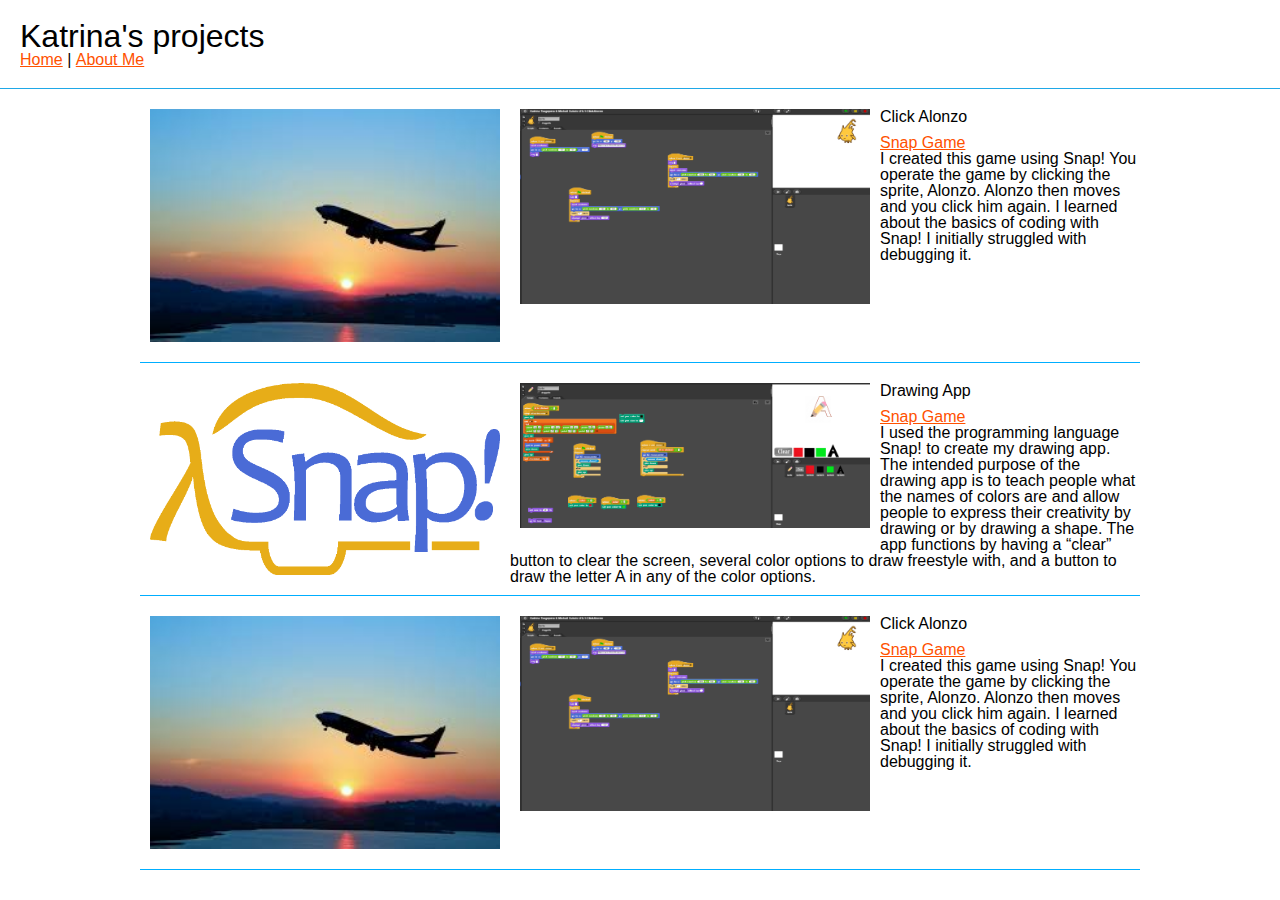
<file: index.html>
<!DOCTYPE html>
<html lang="en">

<head>
<meta charset="utf-8" />
<title>Katrina's Projects</title>
</head>
<link rel="stylesheet" href= "reset.css" type="text/css">
<link rel="stylesheet" href= "styles.css" type="text/css">
</body>

<header>
    <h1> Katrina's projects</h1>
        <nav>
            <ul>
                <li><a href="index.html">Home</a></li>
                <li>|</li>
                <li><a href="aboutme.html">About Me </a></li>
            </ul>
        </nav>
    </header>

    <div id="projects">
        
        <!--start of project template-->
        <div class="project">
            <img src="img/airplane1.jfif" alt="Color app screenshot" />
            <img src="img/alonzo 1.PNG"> </img >
            <h2>Click Alonzo</h2>
            <p><a href="https://snap.berkeley.edu/snap/snap.html#present:Username=katrna&ProjectName=Katrina%20Taagepera%20%26%20Michail%20Sukalo%20U1L1-ClickAlonzo">Snap Game</a></p>
            <p>I created this game using Snap!
                You operate the game by clicking the sprite, Alonzo.
                Alonzo then moves and you click him again. 
                I learned about the basics of coding with Snap! 
                I initially struggled with debugging it.</p>
            <div class="clear"></div>
            
        </div>
        <!--end of project template-->
 <!--start of project template-->
        <div class="project">
            <img src="Snap!.png" alt="Color app screenshot" />
            <img src="Capture drawing app.PNG"> </img >
            <h2>Drawing App</h2>
            <p><a href="https://snap.berkeley.edu/project?user=katrna&project=drawing%20app%20Taagepera%C2%A0">Snap Game</a></p>
            <p> I used the programming language Snap! to create my drawing app. 
                The intended purpose of the drawing app is to teach people what the names of colors are and allow people to express their creativity by drawing or by drawing a shape.
                The app functions by having a “clear” button to clear the screen, several color options to draw freestyle with, and a button to draw the letter A in any of the color options.
  </p>
            <div class="clear"></div>
            
        </div>
        <!--end of project template-->
 <!--start of project template-->
        <div class="project">
            <img src="img/airplane1.jfif" alt="Color app screenshot" />
            <img src="img/alonzo 1.PNG"> </img >
            <h2>Click Alonzo</h2>
            <p><a href="https://snap.berkeley.edu/snap/snap.html#present:Username=katrna&ProjectName=Katrina%20Taagepera%20%26%20Michail%20Sukalo%20U1L1-ClickAlonzo">Snap Game</a></p>
            <p>I created this game using Snap!
                You operate the game by clicking the sprite, Alonzo.
                Alonzo then moves and you click him again. 
                I learned about the basics of coding with Snap! 
                I initially struggled with debugging it.</p>
            <div class="clear"></div>
            
        </div>
        <!--end of project template-->
    </div>

</body>
</html>
</file>
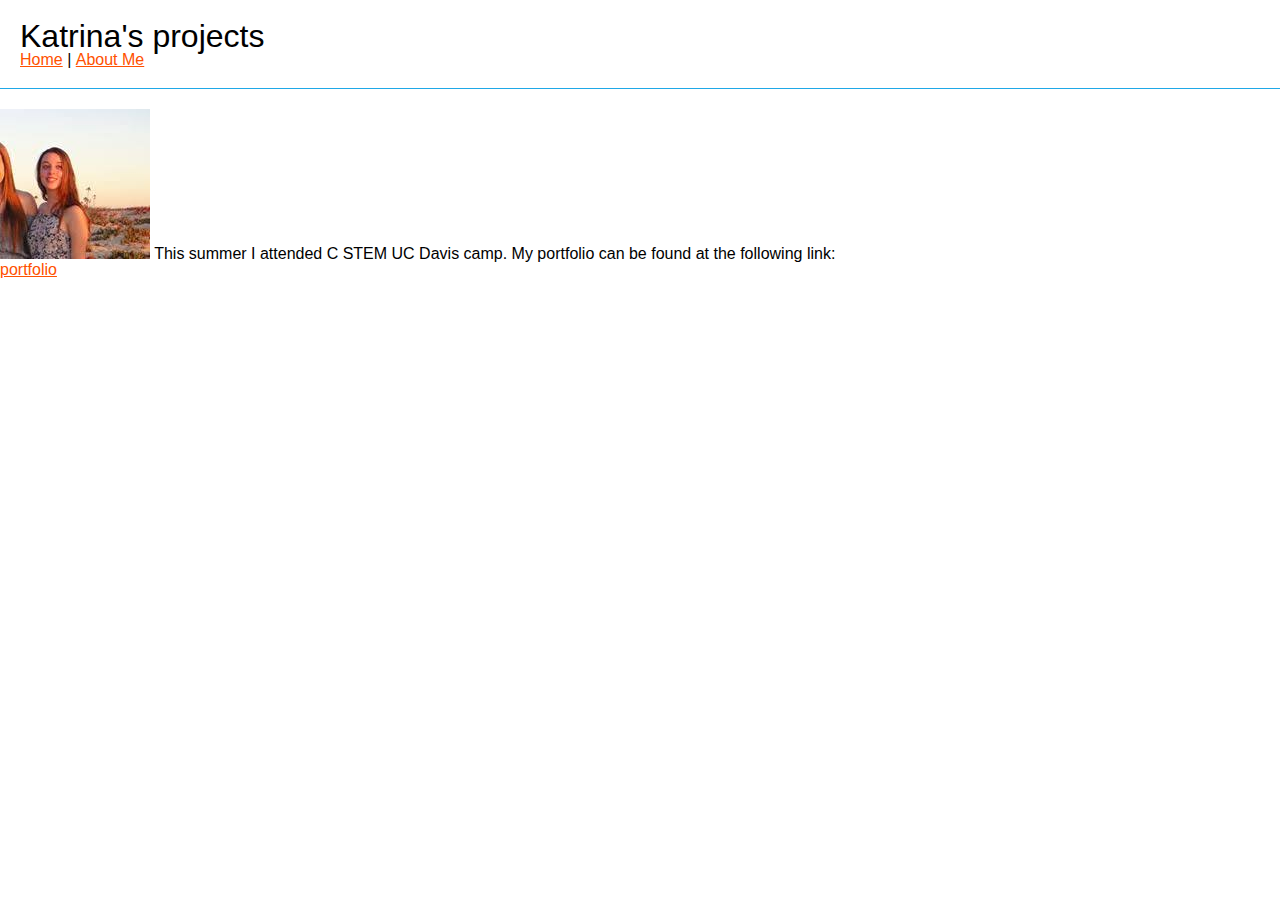
<file: aboutme.html>
<!DOCTYPE html>
<html lang="en">

<head>
<meta charset="utf-8" />
<title>Katrina's Projects</title>
</head>
<link rel="stylesheet" href= "reset.css" type="text/css">
<link rel="stylesheet" href= "styles.css" type="text/css">
</head>

<header>
    <h1> Katrina's projects</h1>
        <nav>
            <ul>
                <li><a href="index.html">Home</a></li>
                <li>|</li>
                <li><a href="aboutme.html">About Me </a></li>
            </ul>
        </nav>
    </header>

    <div id="aboutme">
        


    </div>
    <body> 
        <img src="img/katrina balboa island.jfif"
        <p> This summer I attended C STEM UC Davis camp. My portfolio can be found at the following link: </p>
        <li><a href="https://sites.google.com/view/katrinas-portfolio/uc-davis-girl-stem-camp?authuser=0">portfolio </a></li>
    </body>

</body>
</html>
</file>
<file: styles.css>
body {
    font-family: sans-serif;
}

a {
    color: rgb(255, 81,0);
}

a:hover {
    color: #00AEFF;
}

header {
    margin-bottom: 20px;
    padding: 20px;
    border-bottom: 1px solid rgb(31, 168, 231);
}

header h1 {
    font-size: 2em;
}

header nav ul li {
    display: inline;
}
.clear {
    clear: both;
}
#projects, #aboutme {
    margin: 0 auto;
    width: 90%;
    max-width: 1000px;
}

.project {
    margin-bottom: 20px;
    border-bottom: 1px solid rgb(0, 174,255);
}

.project img, #aboutme img {
    width: 350px;
    float: left;
    margin-right: 10px;
    margin-left: 10px;
    margin-bottom: 20px;
}
.project h2 {
    font-size: 1.Sem;
    margin-bottom: 10px;
}
</file>
